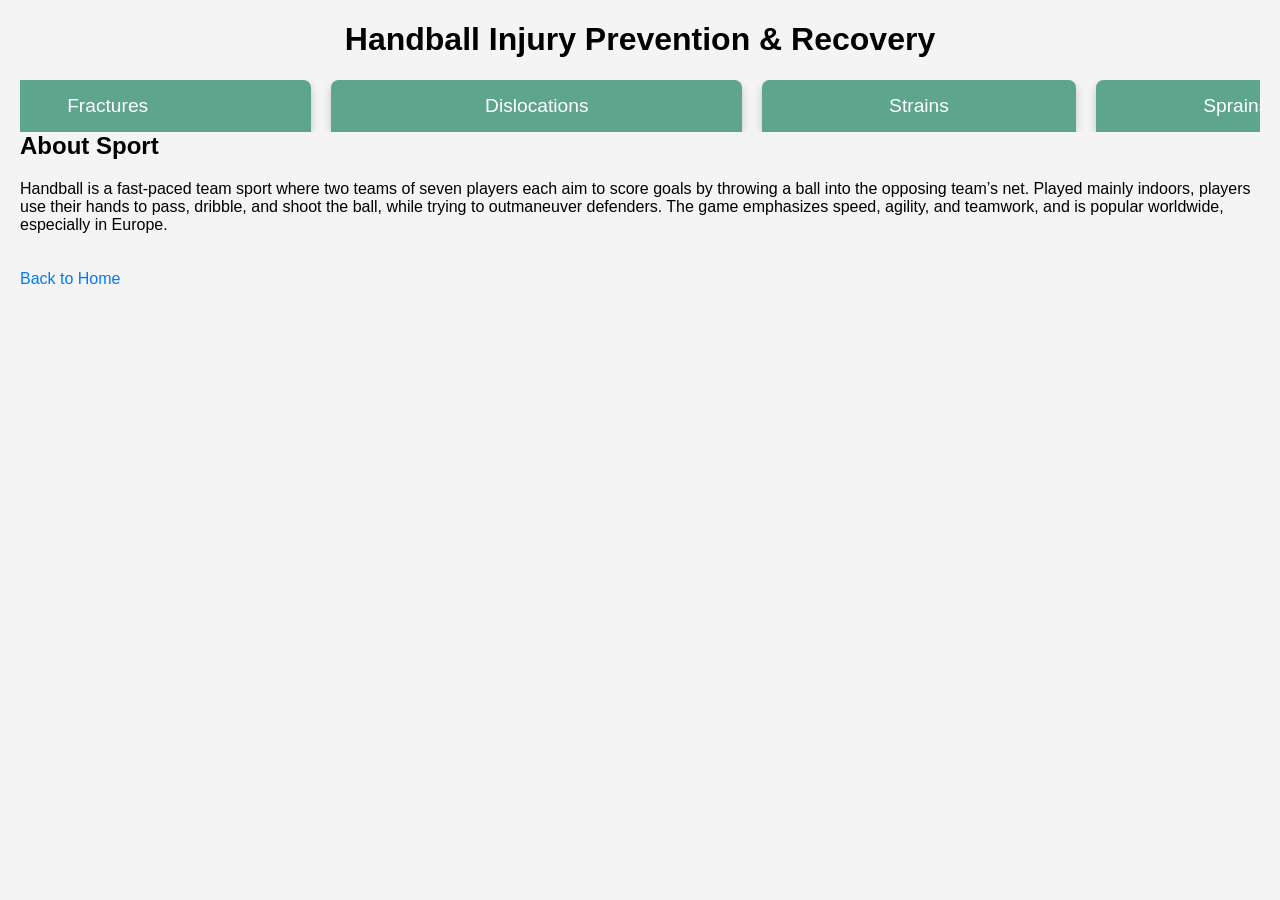
<file: handball.html>
<!DOCTYPE html>
<html lang="en">
<head>
<meta charset="UTF-8" />
<meta name="viewport" content="width=device-width, initial-scale=1.0"/>
<title>Handball Injury Info</title>
<style>
  body {
    font-family: Arial, sans-serif;
    margin: 20px;
    background-color: #f4f4f4;
  }
  h1 {
    text-align: center;
  }
  section {
    background: #fff;
    padding: 15px;
    margin-bottom: 20px;
    border-radius: 8px;
  }
  h2 {
    margin-top: 0;
  }
  ul {
    list-style-type: disc;
    padding-left: 20px;
  }
  a {
    display: inline-block;
    margin-top: 20px;
    text-decoration: none;
    color: #007BFF;
  }
  /* Injury cards container in one row */
  .injury-cards {
    display: flex;
    flex-wrap: nowrap;
    justify-content: center;
    gap: 20px;
    margin-top: 20px;
    overflow-x: auto;
  }
  /* Individual cards styling */
  .injury-card {
    background-color: #a8d5ba;
    border-radius: 8px;
    box-shadow: 0 4px 8px rgba(0,0,0,0.2);
    min-width: 200px;
    cursor: pointer;
    transition: transform 0.2s;
    position: relative;
    flex: 0 0 auto;
  }
  .injury-card:hover {
    transform: translateY(-5px);
  }
  .card-header {
    padding: 15px;
    background-color: #5ea58e;
    color: white;
    font-size: 1.2em;
    text-align: center;
    border-top-left-radius: 8px;
    border-top-right-radius: 8px;
  }
  .card-content {
    max-height: 0;
    overflow: hidden;
    transition: max-height 0.5s ease, opacity 0.5s ease, padding 0.5s ease;
    opacity: 0;
    padding: 0 15px;
  }
  /* Show content on hover of the card */
  .injury-card:hover .card-content {
    max-height: 1000px;
    opacity: 1;
    padding: 15px;
  }
  /* Style for the detailed section about fractures */
  .fracture-info {
    margin-top: 30px;
    background-color: #e0f7e9;
    padding: 20px;
    border-radius: 8px;
  }
  /* Heading for fracture info */
  .fracture-info h2 {
    margin-top: 0;
  }
</style>
</head>
<body>
<h1>Handball Injury Prevention & Recovery</h1>

<!-- Injury Cards Section arranged in one row -->
<div class="injury-cards">
  <!-- Fractures Card -->
  <div class="injury-card">
    <div class="card-header">Fractures</div>
    <div class="card-content">
      <h3>Causes:</h3>
      <ul>
        <li>Impact from collisions or falls</li>
        <li>Being hit by the ball or equipment</li>
        <li>Falls onto hard surfaces</li>
        <li>Twisting injuries</li>
        <li>Overuse stress fractures</li>
      </ul>
      <h3>Preventions:</h3>
      <ul>
        <li>Wear protective gear like padded gloves or guards</li>
        <li>Ensure proper technique during play</li>
        <li>Use appropriate footwear for grip and support</li>
        <li>Maintain good physical conditioning</li>
        <li>Avoid playing on unsafe surfaces</li>
      </ul>
      <h3>Recovery Methods:</h3>
      <ul>
        <li>Immobilization with casts or splints</li>
        <li>Rest and avoiding stress on the injury</li>
        <li>Icing to reduce swelling</li>
        <li>Physiotherapy for strength rebuilding</li>
        <li>Surgical intervention if necessary</li>
      </ul>
    </div>
  </div>

  <!-- Dislocations Card -->
  <div class="injury-card">
    <div class="card-header">Dislocations</div>
    <div class="card-content">
      <h3>Causes:</h3>
      <ul>
        <li>Sudden impact or collision</li>
        <li>Falling awkwardly</li>
        <li>Twisting or hyperextending joints</li>
        <li>Forceful contact with another player</li>
        <li>Overextension during jumps or dives</li>
      </ul>
      <h3>Preventions:</h3>
      <ul>
        <li>Strengthen muscles around joints</li>
        <li>Use protective gear</li>
        <li>Practice proper falling techniques</li>
        <li>Warm-up thoroughly before games</li>
        <li>Maintain good flexibility</li>
      </ul>
      <h3>Recovery Methods:</h3>
      <ul>
        <li>Immediate immobilization and medical reduction</li>
        <li>Rest and ice application</li>
        <li>Pain management</li>
        <li>Physiotherapy for joint stability</li>
        <li>Gradual return to activity with supervised exercises</li>
      </ul>
    </div>
  </div>

  <!-- Strains Card -->
  <div class="injury-card">
    <div class="card-header">Strains</div>
    <div class="card-content">
      <h3>Causes:</h3>
      <ul>
        <li>Sudden acceleration or deceleration</li>
        <li>Overstretching or overexertion</li>
        <li>Poor conditioning</li>
        <li>Inadequate warm-up</li>
        <li>Repetitive stress</li>
      </ul>
      <h3>Preventions:</h3>
      <ul>
        <li>Warm-up and stretch</li>
        <li>Strengthen muscles</li>
        <li>Maintain flexibility</li>
        <li>Progress gradually in training</li>
        <li>Rest adequately between sessions</li>
      </ul>
      <h3>Recovery Methods:</h3>
      <ul>
        <li>Rest and ice</li>
        <li>Compression and elevation</li>
        <li>Physiotherapy</li>
        <li>Gradual stretching and strengthening</li>
        <li>Use of support braces if needed</li>
      </ul>
    </div>
  </div>

  <!-- Sprains Card -->
  <div class="injury-card">
    <div class="card-header">Sprains</div>
    <div class="card-content">
      <h3>Causes:</h3>
      <ul>
        <li>Twisting or rolling joints</li>
        <li>Impact during collisions</li>
        <li>Landing awkwardly</li>
        <li>SUDDEN movements</li>
        <li>Playing on uneven surfaces</li>
      </ul>
      <h3>Preventions:</h3>
      <ul>
        <li>Strengthen surrounding muscles</li>
        <li>Use supportive gear</li>
        <li>Proper warm-up and stretching</li>
        <li>Avoid sudden untrained motions</li>
        <li>Use taping or braces if prone</li>
      </ul>
      <h3>Recovery Methods:</h3>
      <ul>
        <li>Rest and immobilize</li>
        <li>Ice the area</li>
        <li>Compression bandages</li>
        <li>Elevation</li>
        <li>Physiotherapy</li>
      </ul>
    </div>
  </div>
</div>



  <h2>About Sport</h2>

  <p> Handball is a fast-paced team sport where two teams of seven players each aim to score goals by throwing a ball into the opposing team’s net. Played mainly indoors, players use their hands to pass, dribble, and shoot the ball, while trying to outmaneuver defenders. The game emphasizes speed, agility, and teamwork, and is popular worldwide, especially in Europe. </p>
  

<a href="index.html">Back to Home</a>
</body>
</html>
</file>
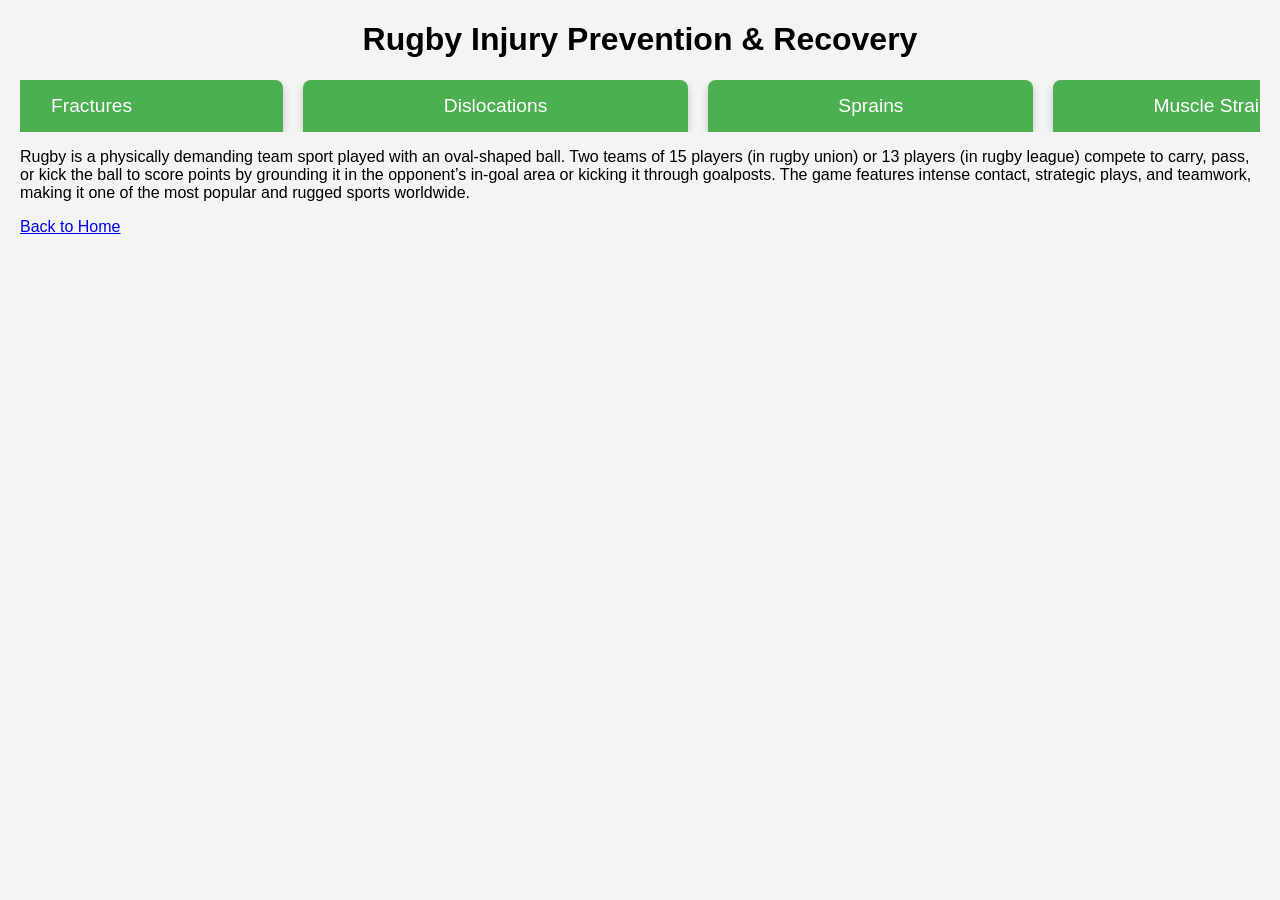
<file: rugby.html>
<!DOCTYPE html>
<html lang="en">
<head>
<meta charset="UTF-8" />
<meta name="viewport" content="width=device-width, initial-scale=1.0"/>
<title>Rugby Injury Info</title>
<style>
  body {
    font-family: Arial, sans-serif;
    margin: 20px;
    background-color: #f4f4f4;
  }
  h1 {
    text-align: center;
  }
  /* Injury cards container in one row with horizontal scrolling if needed */
  .injury-cards {
    display: flex;
    flex-wrap: nowrap;
    justify-content: center;
    gap: 20px;
    margin-top: 20px;
    overflow-x: auto;
  }
  /* Individual cards styling with greenish colors */
  .injury-card {
    background-color: #d0f0c0; /* light greenish */
    border-radius: 8px;
    box-shadow: 0 4px 8px rgba(0,0,0,0.2);
    min-width: 250px;
    cursor: pointer;
    transition: transform 0.2s;
    position: relative;
    flex: 0 0 auto;
  }
  .injury-card:hover {
    transform: translateY(-5px);
  }
  .card-header {
    padding: 15px;
    background-color: #4CAF50; /* vibrant green for header */
    color: white;
    font-size: 1.2em;
    text-align: center;
    border-top-left-radius: 8px;
    border-top-right-radius: 8px;
  }
  .card-content {
    max-height: 0;
    overflow: hidden;
    transition: max-height 0.5s ease, opacity 0.5s ease, padding 0.5s ease;
    opacity: 0;
    padding: 0 15px;
  }
  /* Show content on hover of the card */
  .injury-card:hover .card-content {
    max-height: 2000px;
    opacity: 1;
    padding: 15px;
  }
  /* Style for the detailed section about fractures */
  .injury-info {
    margin-top: 30px;
    background-color: #a8d5a8; /* soft green background */
    padding: 20px;
    border-radius: 8px;
  }
  /* Heading for injury info */
  .injury-info h2 {
    margin-top: 0;
  }
</style>
</head>
<body>
<h1>Rugby Injury Prevention & Recovery</h1>

<!-- Injury Cards Section -->
<div class="injury-cards">
  <!-- Fractures Card -->
  <div class="injury-card">
    <div class="card-header">Fractures</div>
    <div class="card-content">
      <h3>Causes:</h3>
      <ul>
        <li>Heavy tackles and collisions</li>
        <li>Falling awkwardly on the field</li>
        <li>Being hit by equipment or opponents</li>
        <li>Twisting injuries</li>
        <li>Overuse stress fractures</li>
      </ul>
      <h3>Preventions:</h3>
      <ul>
        <li>Wear protective gear (helmets, padding)</li>
        <li>Build bone strength via nutrition and training</li>
        <li>Use proper techniques during tackles</li>
        <li>Maintain good playing surfaces</li>
        <li>Avoid overtraining and ensure rest</li>
      </ul>
      <h3>Recovery Methods:</h3>
      <ul>
        <li>Immobilization and rest</li>
        <li>Ice to reduce swelling</li>
        <li>Physiotherapy for mobility</li>
        <li>Surgical repair if severe</li>
        <li>Gradual return to activity</li>
      </ul>
    </div>
  </div>

  <!-- Dislocations Card -->
  <div class="injury-card">
    <div class="card-header">Dislocations</div>
    <div class="card-content">
      <h3>Causes:</h3>
      <ul>
        <li>Heavy impact during tackles</li>
        <li>Falling on an outstretched arm</li>
        <li>Sudden twisting forces</li>
        <li>Collision with other players</li>
        <li>Overextension of joints</li>
      </ul>
      <h3>Preventions:</h3>
      <ul>
        <li>Strengthen muscles around vulnerable joints</li>
        <li>Use proper protective gear</li>
        <li>Practice safe fall techniques</li>
        <li>Ensure good joint stability training</li>
        <li>Warm-up properly before play</li>
      </ul>
      <h3>Recovery Methods:</h3>
      <ul>
        <li>Immediate immobilization and reduction</li>
        <li>Ice and rest</li>
        <li>Pain management</li>
        <li>Physiotherapy for stability</li>
        <li>Gradual reintroduction of activity</li>
      </ul>
    </div>
  </div>

  <!-- Sprains Card -->
  <div class="injury-card">
    <div class="card-header">Sprains</div>
    <div class="card-content">
      <h3>Causes:</h3>
      <ul>
        <li>Twisting joints during play</li>
        <li>Impact during tackles</li>
        <li>Landing awkwardly</li>
        <li>Sudden direction changes</li>
        <li>Playing on uneven surfaces</li>
      </ul>
      <h3>Preventions:</h3>
      <ul>
        <li>Strengthen muscles around joints</li>
        <li>Use supportive gear</li>
        <li>Warm-up and stretch</li>
        <li>Avoid sudden untrained movements</li>
        <li>Maintain good flexibility</li>
      </ul>
      <h3>Recovery Methods:</h3>
      <ul>
        <li>Rest and immobilization</li>
        <li>Ice to reduce swelling</li>
        <li>Compression and elevation</li>
        <li>Physiotherapy for stability</li>
        <li>Gradual return to activity</li>
      </ul>
    </div>
  </div>

  <!-- Muscle Strains Card -->
  <div class="injury-card">
    <div class="card-header">Muscle Strains</div>
    <div class="card-content">
      <h3>Causes:</h3>
      <ul>
        <li>Sudden acceleration or deceleration</li>
        <li>Overstretching during play</li>
        <li>Poor conditioning</li>
        <li>Lack of warm-up</li>
        <li>Repetitive muscle stress</li>
      </ul>
      <h3>Preventions:</h3>
      <ul>
        <li>Proper warm-up and stretching</li>
        <li>Muscle strengthening exercises</li>
        <li>Maintain flexibility</li>
        <li>Avoid overexertion</li>
        <li>Include rest days</li>
      </ul>
      <h3>Recovery Methods:</h3>
      <ul>
        <li>Rest and gentle stretching</li>
        <li>Ice therapy</li>
        <li>Compression</li>
        <li>Elevation</li>
        <li>Physiotherapy for recovery</li>
      </ul>
    </div>
  </div>
</div>

<!-- Additional info about Fractures -->

  <p> Rugby is a physically demanding team sport played with an oval-shaped ball. Two teams of 15 players (in rugby union) or 13 players (in rugby league) compete to carry, pass, or kick the ball to score points by grounding it in the opponent’s in-goal area or kicking it through goalposts. The game features intense contact, strategic plays, and teamwork, making it one of the most popular and rugged sports worldwide. </p>
  

<a href="index.html">Back to Home</a>
</body>
</html>
</file>
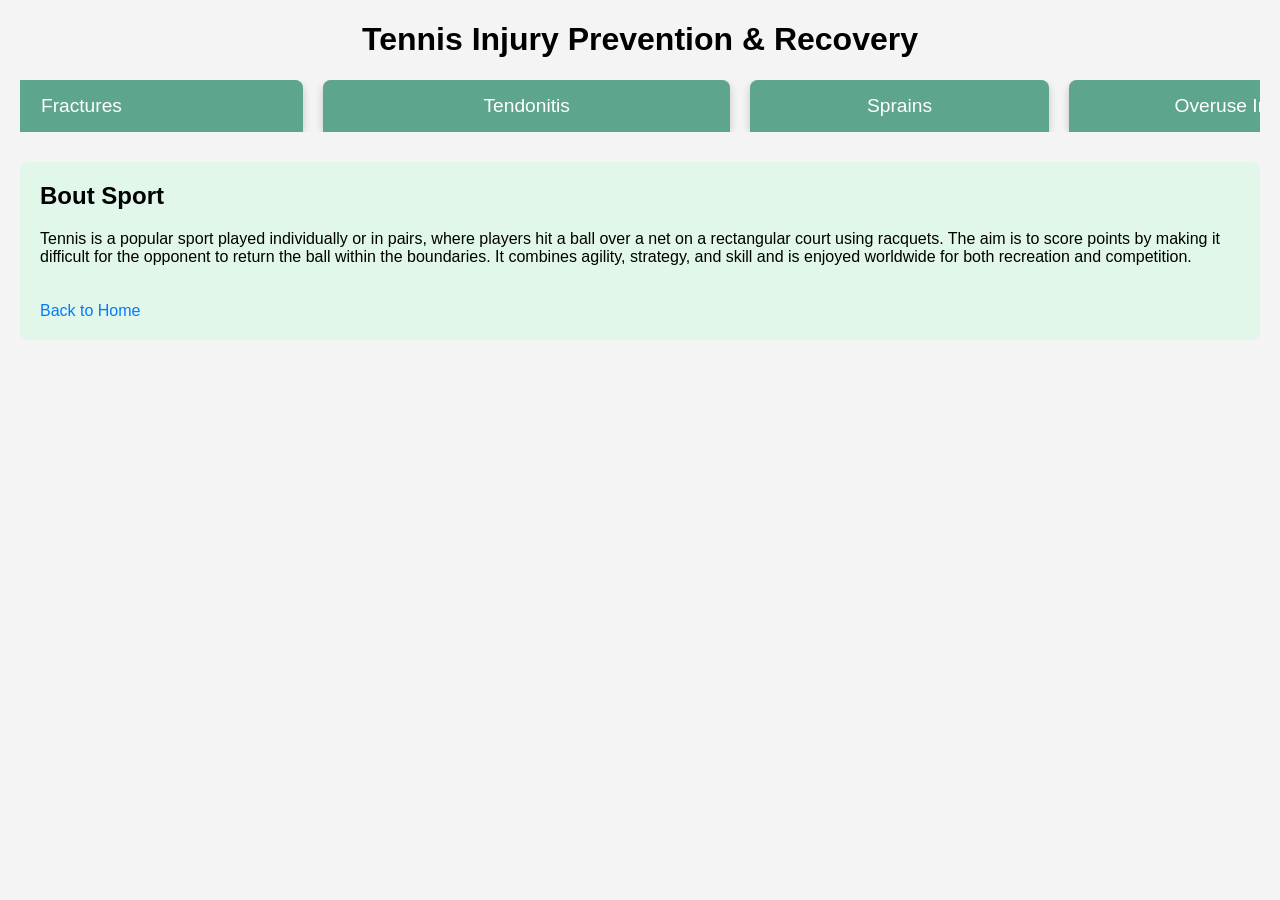
<file: tennis.html>
<!DOCTYPE html>
<html lang="en">
<head>
<meta charset="UTF-8" />
<meta name="viewport" content="width=device-width, initial-scale=1.0"/>
<title>Tennis Injury Info</title>
<style>
  body {
    font-family: Arial, sans-serif;
    margin: 20px;
    background-color: #f4f4f4;
  }
  h1 {
    text-align: center;
  }
  section {
    background: #fff;
    padding: 15px;
    margin-bottom: 20px;
    border-radius: 8px;
  }
  h2 {
    margin-top: 0;
  }
  ul {
    list-style-type: disc;
    padding-left: 20px;
  }
  a {
    display: inline-block;
    margin-top: 20px;
    text-decoration: none;
    color: #007BFF;
  }
  /* Injury cards container in one row */
  .injury-cards {
    display: flex;
    flex-wrap: nowrap;
    justify-content: center;
    gap: 20px;
    margin-top: 20px;
    overflow-x: auto;
  }
  /* Individual cards styling */
  .injury-card {
    background-color: #a8d5ba;
    border-radius: 8px;
    box-shadow: 0 4px 8px rgba(0,0,0,0.2);
    min-width: 200px;
    cursor: pointer;
    transition: transform 0.2s;
    position: relative;
    flex: 0 0 auto;
  }
  .injury-card:hover {
    transform: translateY(-5px);
  }
  .card-header {
    padding: 15px;
    background-color: #5ea58e;
    color: white;
    font-size: 1.2em;
    text-align: center;
    border-top-left-radius: 8px;
    border-top-right-radius: 8px;
  }
  .card-content {
    max-height: 0;
    overflow: hidden;
    transition: max-height 0.5s ease, opacity 0.5s ease, padding 0.5s ease;
    opacity: 0;
    padding: 0 15px;
  }
  /* Show content on hover of the card */
  .injury-card:hover .card-content {
    max-height: 1000px;
    opacity: 1;
    padding: 15px;
  }
  /* Style for the detailed section about fractures */
  .fracture-info {
    margin-top: 30px;
    background-color: #e0f7e9;
    padding: 20px;
    border-radius: 8px;
  }
  /* Heading for fracture info */
  .fracture-info h2 {
    margin-top: 0;
  }
</style>
</head>
<body>
<h1>Tennis Injury Prevention & Recovery</h1>

<!-- Injury Cards Section arranged in one row -->
<div class="injury-cards">
  <!-- Fractures Card -->
  <div class="injury-card">
    <div class="card-header">Fractures</div>
    <div class="card-content">
      <h3>Causes:</h3>
      <ul>
        <li>Impact from falls or collisions with equipment or surface</li>
        <li>Being hit by the ball or racket</li>
        <li>Falls onto hard courts</li>
        <li>Twisting injuries</li>
        <li>Overuse stress fractures</li>
      </ul>
      <h3>Preventions:</h3>
      <ul>
        <li>Wear protective gear if needed</li>
        <li>Use proper technique</li>
        <li>Ensure good court conditions</li>
        <li>Wear appropriate footwear</li>
        <li>Strengthen bones with diet and exercise</li>
      </ul>
      <h3>Recovery Methods:</h3>
      <ul>
        <li>Immobilization with casts or splints</li>
        <li>Rest and avoiding stress on the fracture</li>
        <li>Icing to reduce swelling</li>
        <li>Physiotherapy</li>
        <li>Surgical intervention if severe</li>
      </ul>
    </div>
  </div>

  <!-- Tendonitis Card -->
  <div class="injury-card">
    <div class="card-header">Tendonitis</div>
    <div class="card-content">
      <h3>Causes:</h3>
      <ul>
        <li>Overuse of tendons in elbows, shoulders, or wrists</li>
        <li>Repetitive swinging motions</li>
        <li>Poor technique</li>
        <li>Lack of warm-up</li>
        <li>Sudden increase in activity intensity</li>
      </ul>
      <h3>Preventions:</h3>
      <ul>
        <li>Proper warm-up and stretching</li>
        <li>Use correct technique</li>
        <li>Gradually increase training intensity</li>
        <li>Strengthen supporting muscles</li>
        <li>Use appropriate equipment</li>
      </ul>
      <h3>Recovery Methods:</h3>
      <ul>
        <li>Rest and ice</li>
        <li>Anti-inflammatory medications</li>
        <li>Physiotherapy</li>
        <li>Modify activity to reduce strain</li>
        <li>Supportive braces or straps</li>
      </ul>
    </div>
  </div>

  <!-- Sprains Card -->
  <div class="injury-card">
    <div class="card-header">Sprains</div>
    <div class="card-content">
      <h3>Causes:</h3>
      <ul>
        <li>Twisting or rolling joints during play</li>
        <li>Falls or awkward landings</li>
        <li>Sudden changes in direction</li>
        <li>Collision impact</li>
        <li>Playing on uneven surfaces</li>
      </ul>
      <h3>Preventions:</h3>
      <ul>
        <li>Warm-up and stretch before play</li>
        <li>Supportive gear if prone</li>
        <li>Avoid playing on unstable surfaces</li>
        <li>Practice proper techniques</li>
      </ul>
      <h3>Recovery Methods:</h3>
      <ul>
        <li>Rest and ice</li>
        <li>Compression and elevation</li>
        <li>Physiotherapy</li>
        <li>Gradual return to activity</li>
        <li>Support braces if necessary</li>
      </ul>
    </div>
  </div>

  <!-- Overuse Injuries Card -->
  <div class="injury-card">
    <div class="card-header">Overuse Injuries</div>
    <div class="card-content">
      <h3>Causes:</h3>
      <ul>
        <li>Repetitive motions like swinging</li>
        <li>Overtraining without adequate rest</li>
        <li>Poor technique</li>
        <li>Insufficient recovery time</li>
        <li>Playing on hard surfaces repeatedly</li>
      </ul>
      <h3>Preventions:</h3>
      <ul>
        <li>Follow training plans with rest days</li>
        <li>Proper technique and biomechanics</li>
        <li>Strengthen supporting muscles</li>
        <li>Use appropriate equipment</li>
        <li>Listen to your body and avoid overexertion</li>
      </ul>
      <h3>Recovery Methods:</h3>
      <ul>
        <li>Rest and ice</li>
        <li>Modify training routines</li>
        <li>Physiotherapy</li>
        <li>Gradual return to play</li>
        <li>Cross-training to reduce repetitive stress</li>
      </ul>
    </div>
  </div>
</div>

<!-- Detailed info about Fractures -->
<div class="fracture-info" id="fracture-section">
  
  <h2>Bout Sport</h2>
  <p> Tennis is a popular sport played individually or in pairs, where players hit a ball over a net on a rectangular court using racquets.
 The aim is to score points by making it difficult for the opponent to return the ball within the boundaries.
  It combines agility, strategy, and skill and is enjoyed worldwide for both recreation and competition. </p> 
  

<a href="index.html">Back to Home</a>
</body>
</html>
</file>
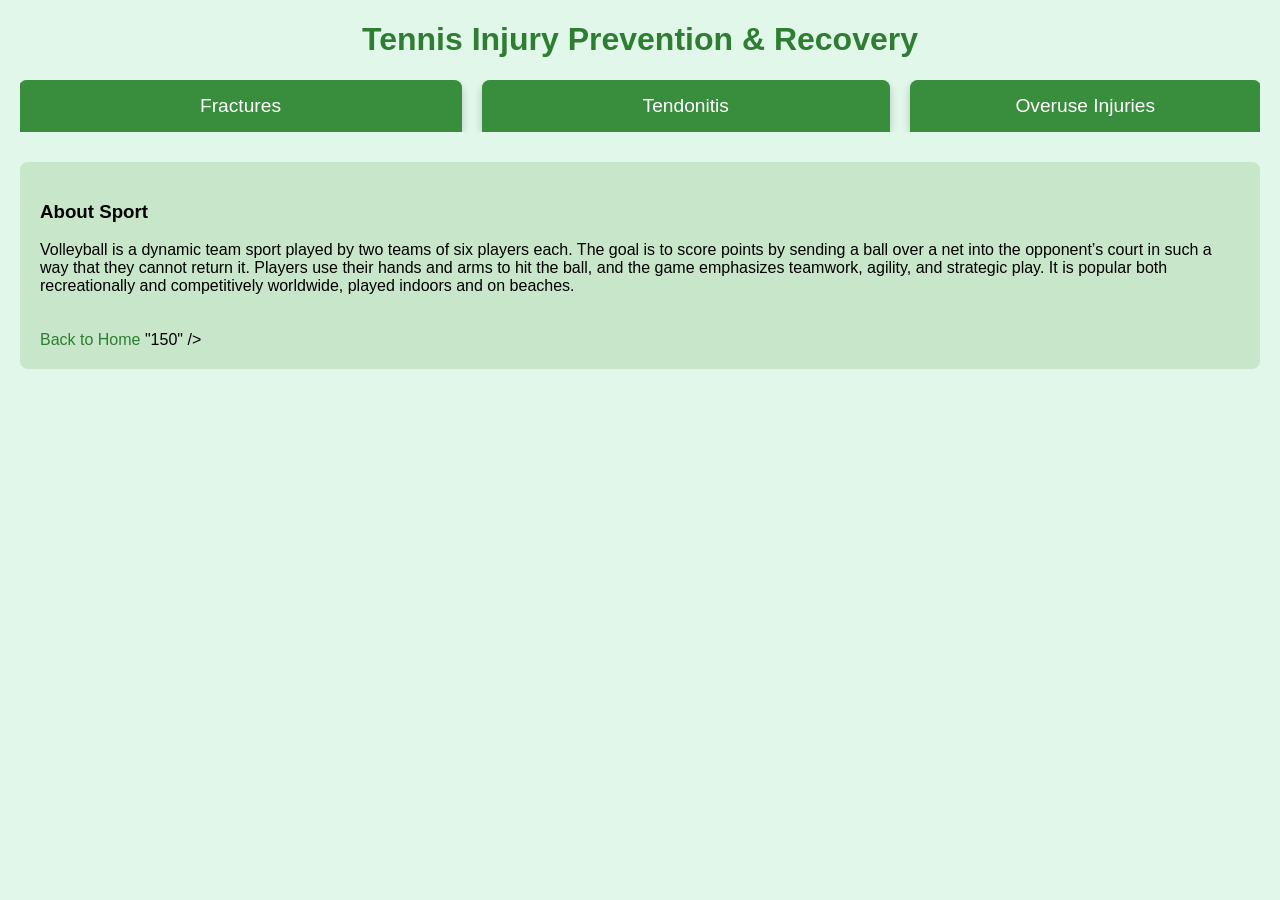
<file: volleyball.html>
<!DOCTYPE html>
<html lang="en">
<head>
<meta charset="UTF-8" />
<meta name="viewport" content="width=device-width, initial-scale=1.0"/>
<title>Tennis Injury Info</title>
<style>
  body {
    font-family: Arial, sans-serif;
    margin: 20px;
    background-color: #e0f7e9; /* Light green background */
  }
  h1 {
    text-align: center;
    color: #2e7d32; /* Dark green */
  }
  section {
    background: #ffffff;
    padding: 15px;
    margin-bottom: 20px;
    border-radius: 8px;
  }
  h2 {
    margin-top: 0;
    color: #388e3c; /* Slightly darker green */
  }
  ul {
    list-style-type: disc;
    padding-left: 20px;
  }
  a {
    display: inline-block;
    margin-top: 20px;
    text-decoration: none;
    color: #2e7d32;
  }
  /* Injury cards container in one row */
  .injury-cards {
    display: flex;
    flex-wrap: nowrap;
    justify-content: center;
    gap: 20px;
    margin-top: 20px;
    overflow-x: auto;
  }
  /* Individual cards styling */
  .injury-card {
    background-color: #81c784; /* Medium green */
    border-radius: 8px;
    box-shadow: 0 4px 8px rgba(0,0,0,0.2);
    min-width: 200px;
    cursor: pointer;
    transition: transform 0.2s;
    position: relative;
    flex: 0 0 auto;
  }
  .injury-card:hover {
    transform: translateY(-5px);
  }
  .card-header {
    padding: 15px;
    background-color: #388e3c; /* Darker green */
    color: white;
    font-size: 1.2em;
    text-align: center;
    border-top-left-radius: 8px;
    border-top-right-radius: 8px;
  }
  .card-content {
    max-height: 0;
    overflow: hidden;
    transition: max-height 0.5s ease, opacity 0.5s ease, padding 0.5s ease;
    opacity: 0;
    padding: 0 15px;
  }
  /* Show content on hover of the card */
  .injury-card:hover .card-content {
    max-height: 1000px;
    opacity: 1;
    padding: 15px;
  }
  /* Style for the detailed section about fractures */
  .fracture-info {
    margin-top: 30px;
    background-color: #c8e6c9; /* Light green */
    padding: 20px;
    border-radius: 8px;
  }
  /* Heading for fracture info */
  .fracture-info h2 {
    margin-top: 0;
  }
</style>
</head>
<body>
<h1>Tennis Injury Prevention & Recovery</h1>

<!-- Injury Cards Section arranged in one row -->
<div class="injury-cards">
  <!-- Fractures Card -->
  <div class="injury-card">
    <div class="card-header">Fractures</div>
    <div class="card-content">
      <h3>Causes:</h3>
      <ul>
        <li>Impact from falls or collisions with equipment or surface</li>
        <li>Being hit by the ball or racket</li>
        <li>Falls onto hard courts</li>
        <li>Twisting injuries</li>
        <li>Overuse stress fractures</li>
      </ul>
      <h3>Preventions:</h3>
      <ul>
        <li>Wear protective gear if needed</li>
        <li>Use proper technique</li>
        <li>Ensure good court conditions</li>
        <li>Wear appropriate footwear</li>
        <li>Strengthen bones with diet and exercise</li>
      </ul>
      <h3>Recovery Methods:</h3>
      <ul>
        <li>Immobilization with casts or splints</li>
        <li>Rest and avoiding stress on the fracture</li>
        <li>Icing to reduce swelling</li>
        <li>Physiotherapy</li>
        <li>Surgical intervention if severe</li>
      </ul>
    </div>
  </div>

  <!-- Tendonitis Card -->
  <div class="injury-card">
    <div class="card-header">Tendonitis</div>
    <div class="card-content">
      <h3>Causes:</h3>
      <ul>
        <li>Overuse of tendons in elbows, shoulders, or wrists</li>
        <li>Repetitive swinging motions</li>
        <li>Poor technique</li>
        <li>Lack of warm-up</li>
        <li>Sudden increase in activity intensity</li>
      </ul>
      <h3>Preventions:</h3>
      <ul>
        <li>Proper warm-up and stretching</li>
        <li>Use correct technique</li>
        <li>Gradually increase training intensity</li>
        <li>Strengthen supporting muscles</li>
        <li>Use appropriate equipment</li>
      </ul>
      <h3>Recovery Methods:</h3>
      <ul>
        <li>Rest and ice</li>
        <li>Anti-inflammatory medications</li>
        <li>Physiotherapy</li>
        <li>Modify activity to reduce strain</li>
        <li>Supportive braces or straps</li>
      </ul>
    </div>
  </div>

  <!-- Overuse Injuries Card -->
  <div class="injury-card">
    <div class="card-header">Overuse Injuries</div>
    <div class="card-content">
      <h3>Causes:</h3>
      <ul>
        <li>Repetitive motions like swinging</li>
        <li>Overtraining without adequate rest</li>
        <li>Poor technique</li>
        <li>Insufficient recovery time</li>
        <li>Playing on hard surfaces repeatedly</li>
      </ul>
      <h3>Preventions:</h3>
      <ul>
        <li>Follow training plans with rest days</li>
        <li>Proper technique and biomechanics</li>
        <li>Strengthen supporting muscles</li>
        <li>Use appropriate equipment</li>
        <li>Listen to your body and avoid overexertion</li>
      </ul>
      <h3>Recovery Methods:</h3>
      <ul>
        <li>Rest and ice</li>
        <li>Modify training routines</li>
        <li>Physiotherapy</li>
        <li>Gradual return to activity</li>
        <li>Cross-training to reduce repetitive stress</li>
      </ul>
    </div>
  </div>
</div>

<!-- Detailed info about Sprains -->
<div class="fracture-info" id="injury-section">
  
<h3> About Sport</h3>

<p> Volleyball is a dynamic team sport played by two teams of six players each. The goal is to score points by sending a ball over a net into the opponent’s court in such a way that they cannot return it. Players use their hands and arms to hit the ball, and the game emphasizes teamwork, agility, and strategic play. It is popular both recreationally and competitively worldwide, played indoors and on beaches. </p>

<a href="index.html">Back to Home</a>
</body>
</html>
"150" />
</file>
